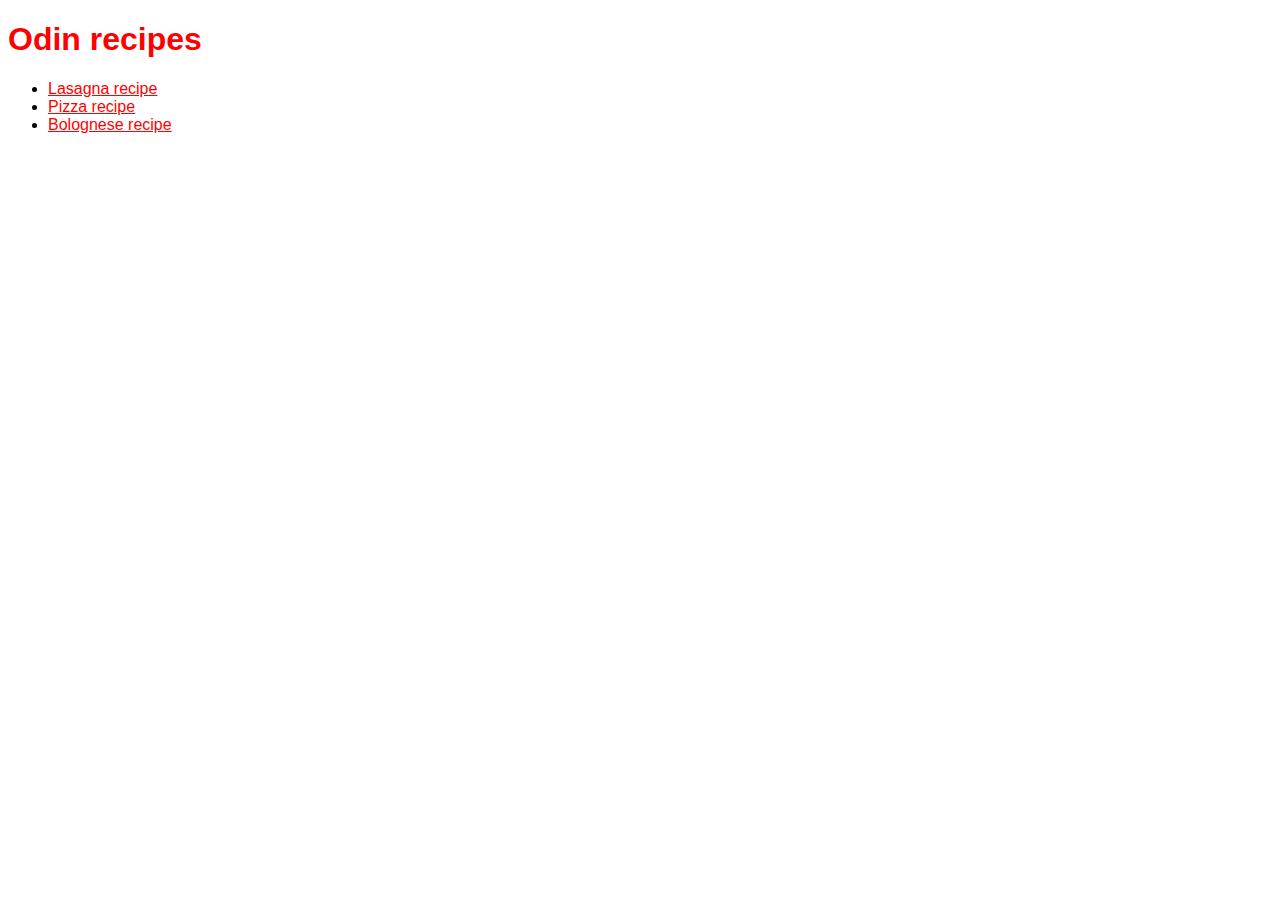
<file: index.html>
<!DOCTYPE html>
<html lang="en">
    <head>
        <meta charset="UTF-8">
        <title>Odin recipes</title>
        <link rel=stylesheet href="./style.css">
    </head>
    <body>
        <h1 class="text">Odin recipes</h1>
        <ul>
            <li><a class="text" href="./recipes/lasagna.html" target="_blank">Lasagna recipe</a></li>
            <li><a class="text" href="./recipes/pizza.html" target="_blank">Pizza recipe</a></li>
            <li><a class="text" href="./recipes/bolognese.html" target="_blank">Bolognese recipe</a></li>
        </ul>
    </body>
</html>
</file>
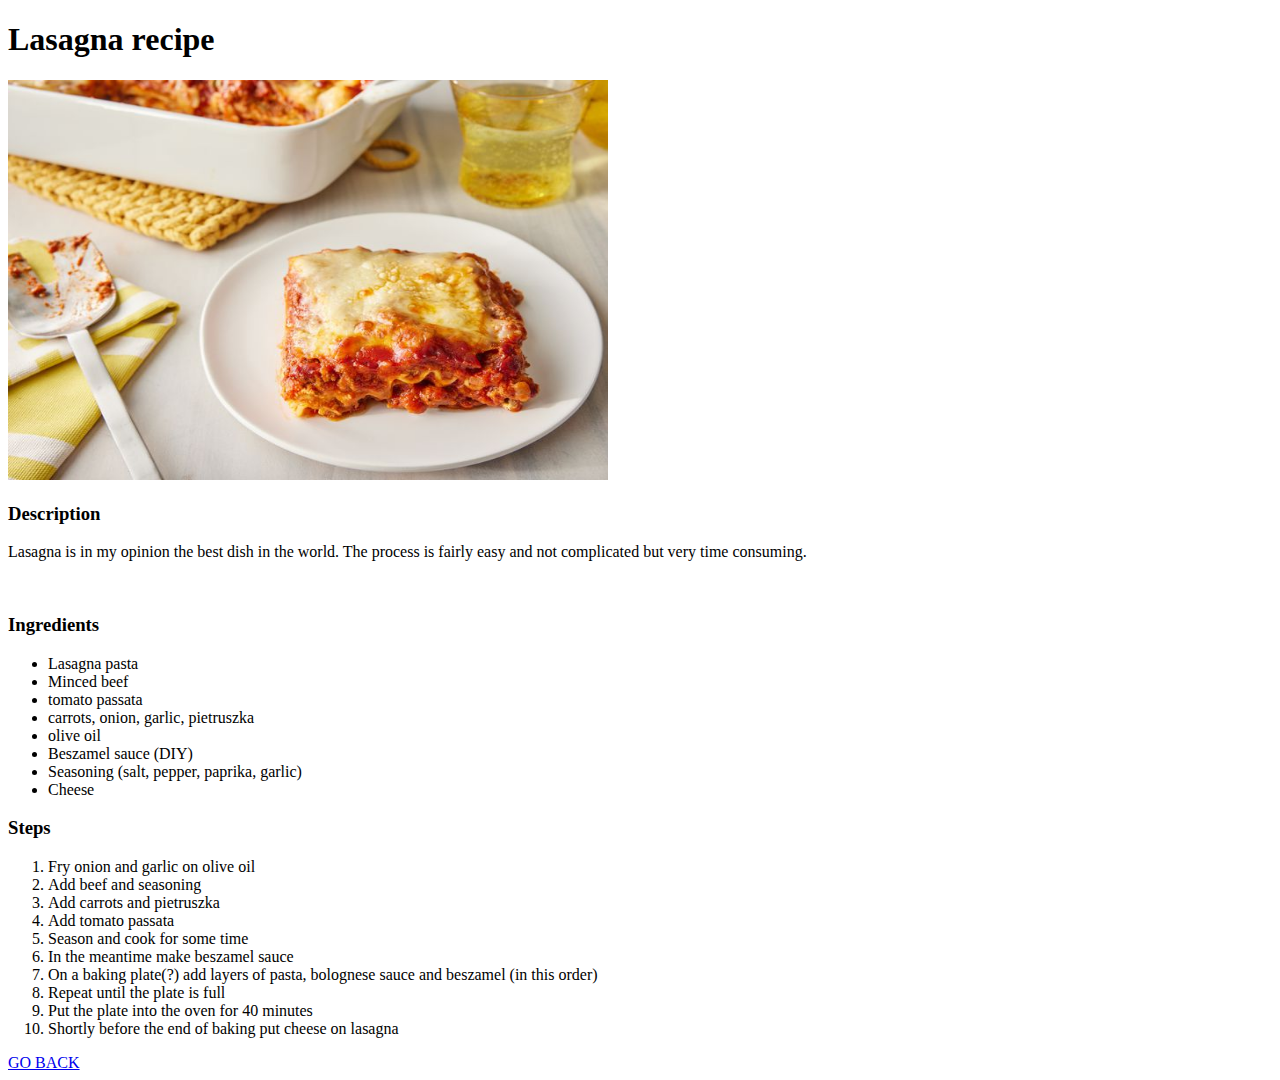
<file: recipes/lasagna.html>
<!DOCTYPE html>
<html lang="en">
    <head>
        <meta charset="UTF-8">
        <title>Lasagna recipe</title>
        <link rel="stylesheet" href="../style.css">
    </head>
    <body>
        <h1>Lasagna recipe</h1>
        <img src="image of lasagne.jpeg" alt="image of lasagna" height="400" width="600">
        <br>
        <h3>Description</h3>
        <p>
            Lasagna is in my opinion the best dish in the world. The process 
            is fairly easy and not complicated but very time consuming.
        </p>
        <br>
        <h3>Ingredients</h3>
        <ul>
            <li>Lasagna pasta</li>
            <li>Minced beef</li>
            <li>tomato passata</li>
            <li>carrots, onion, garlic, pietruszka</li>
            <li>olive oil</li>
            <li>Beszamel sauce (DIY)</li>
            <li>Seasoning (salt, pepper, paprika, garlic)</li>
            <li>Cheese</li>
        </ul>
        <h3>Steps</h3>
        <ol>
            <li>Fry onion and garlic on olive oil</li>
            <li>Add beef and seasoning</li>
            <li>Add carrots and pietruszka</li>
            <li>Add tomato passata</li>
            <li>Season and cook for some time</li>
            <li>In the meantime make beszamel sauce</li>
            <li>On a baking plate(?) add layers of pasta, bolognese sauce and beszamel (in this order)</li>
            <li>Repeat until the plate is full</li>
            <li>Put the plate into the oven for 40 minutes</li>
            <li>Shortly before the end of baking put cheese on lasagna</li>
        </ol>
        <a href="../index.html">GO BACK</a>
    </body>
</html>
</file>
<file: style.css>
.text {
    color: red;
    font-family: Arial, Helvetica, sans-serif;
}
</file>
